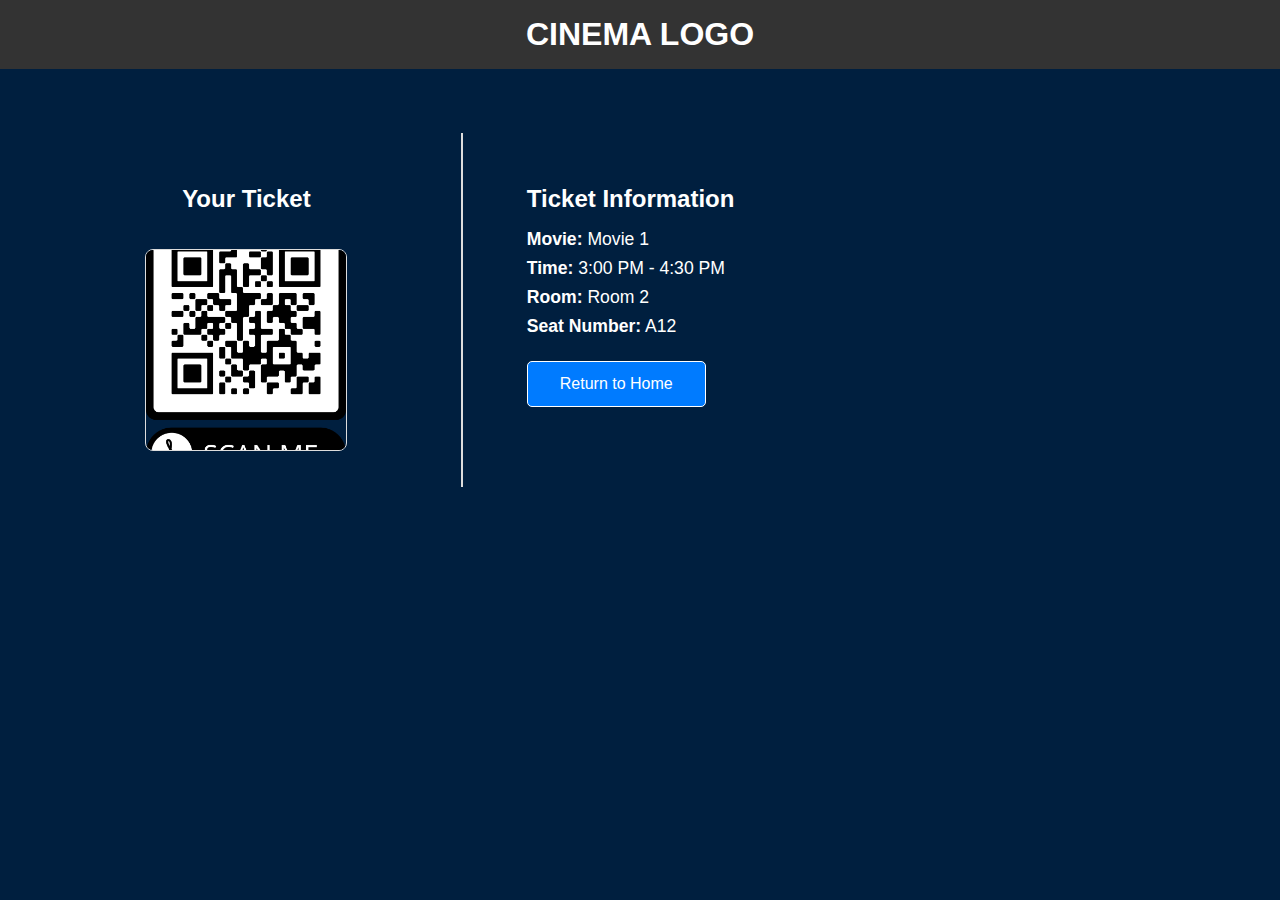
<file: result.html>
<!DOCTYPE html>
<html lang="en">
<head>
    <meta charset="UTF-8">
    <meta name="viewport" content="width=device-width, initial-scale=1.0">
    <title>Ticket Confirmation</title>
    <link rel="stylesheet" href="styles.css">
</head>
<body>
    <header>
        <h1 class="logo">CINEMA LOGO</h1>
    </header>

    <div class="container result-page">
        <!-- Left Section - QR Code -->
        <div class="qr-section">
            <div class="qr-container">
                <h2>Your Ticket</h2>
                <img src="qrcode-placeholder.png" alt="QR Code" class="qr-code">
            </div>
        </div>

        <!-- Right Section - Movie Information -->
        <div class="info-section">
            <h2>Ticket Information</h2>
            <p><strong>Movie:</strong> Movie 1</p>
            <p><strong>Time:</strong> 3:00 PM - 4:30 PM</p>
            <p><strong>Room:</strong> Room 2</p>
            <p><strong>Seat Number:</strong> A12</p>
            <a href="index.html" class="btn">Return to Home</a>
        </div>
    </div>
</body>
</html>
</file>
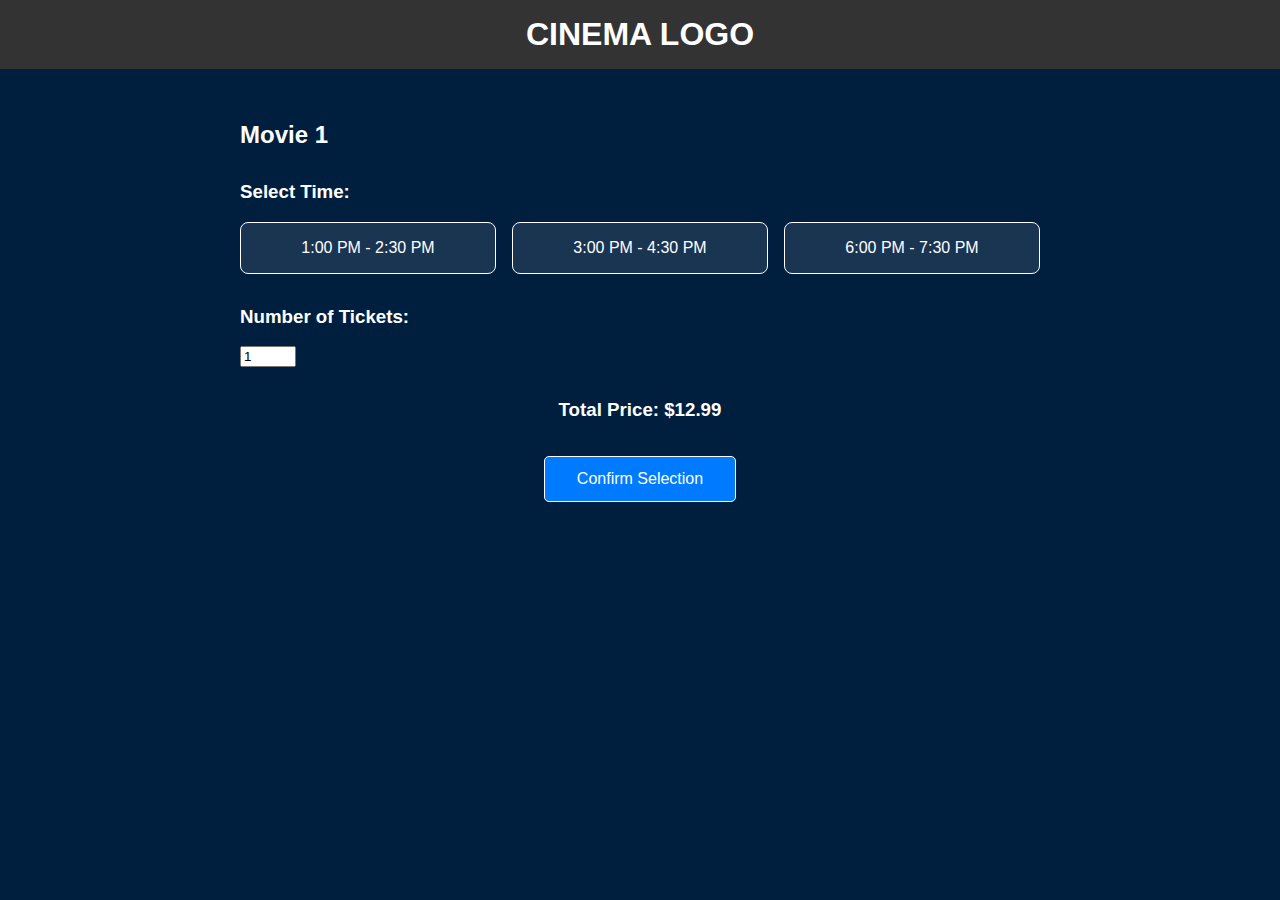
<file: ticket.html>
<!DOCTYPE html>
<html lang="en">
<head>
    <meta charset="UTF-8">
    <meta name="viewport" content="width=device-width, initial-scale=1.0">
    <title>Select Time</title>
    <link rel="stylesheet" href="styles.css">
</head>
<body>
    <header>
        <h1 class="logo">CINEMA LOGO</h1>
    </header>

    <div class="container ticket-page">
        <div class="movie-selection">
            <h2>Movie 1</h2>
            <div class="time-slots">
                <h3>Select Time:</h3>
                <div class="time-options">
                    <div class="time-card">1:00 PM - 2:30 PM</div>
                    <div class="time-card">3:00 PM - 4:30 PM</div>
                    <div class="time-card">6:00 PM - 7:30 PM</div>
                </div>
            </div>

            <div class="ticket-quantity">
                <h3>Number of Tickets:</h3>
                <input type="number" id="ticket-quantity" value="1" min="1" max="10">
            </div>

            <div class="price">
                <h3>Total Price: <span id="total-price">$12.99</span></h3>
                <a href="#" id="confirm-btn" class="btn confirm-btn">Confirm Selection</a>
            </div>
        </div>
    </div>

    <script>
        const ticketPrice = 12.99;
        
        document.getElementById('ticket-quantity').addEventListener('input', updatePrice);
        
        function updatePrice() {
            const quantity = document.getElementById('ticket-quantity').value;
            const totalPrice = (ticketPrice * quantity).toFixed(2);
            document.getElementById('total-price').textContent = `$${totalPrice}`;
        }

        document.querySelectorAll('.time-card').forEach(card => {
            card.addEventListener('click', () => {
                document.querySelectorAll('.time-card').forEach(c => c.classList.remove('selected-time'));
                card.classList.add('selected-time');
            });
        });

        document.getElementById('confirm-btn').addEventListener('click', (event) => {
            const selectedTime = document.querySelector('.time-card.selected-time');
            if (!selectedTime) {
                alert('Please select a time slot.');
                event.preventDefault();
            } else {
                const movieTitle = "Movie 1";
                const time = selectedTime.textContent.trim();
                const room = "Room 2";
                const seat = "A12";
                const quantity = document.getElementById('ticket-quantity').value;

                const url = `result.html?movie=${encodeURIComponent(movieTitle)}&time=${encodeURIComponent(time)}&room=${encodeURIComponent(room)}&seat=${encodeURIComponent(seat)}&quantity=${encodeURIComponent(quantity)}`;
                document.getElementById('confirm-btn').href = url;
            }
        });
    </script>
</body>
</html>
</file>
<file: styles.css>
/* styles.css */
body {
    margin: 0;
    font-family: Arial, sans-serif;
}

.logo {
    text-align: center;
    background-color: #333;
    color: white;
    padding: 1rem;
    margin: 0;
}

.container {
    padding: 2rem;
}

/* Home Page Styles */
.movie-grid {
    display: grid;
    grid-template-columns: repeat(auto-fit, minmax(180px, 1fr));
    gap: 1.5rem;
    margin-bottom: 2rem;
}

.movie-card {
    border: 1px solid #ddd;
    border-radius: 8px;
    overflow: hidden;
    text-align: center;
}

.movie-card img {
    width: 100%;
    height: 250px;
    object-fit: cover;
}

.featured-movie {
    border-top: 2px solid #333;
    padding-top: 2rem;
}

.movie-details {
    display: flex;
    gap: 2rem;
    margin-top: 1rem;
}

.movie-details img {
    width: 300px;
    height: 400px;
    object-fit: cover;
    border-radius: 8px;
}

.movie-info {
    flex: 1;
}

/* Ticket Page Styles */
.ticket-page {
    max-width: 800px;
    margin: 0 auto;
}

.time-slots {
    margin: 2rem 0;
}

.time-options {
    display: grid;
    grid-template-columns: repeat(auto-fit, minmax(200px, 1fr));
    gap: 1rem;
}

.time-card {
    padding: 1rem;
    border: 1px solid #ddd;
    border-radius: 8px;
    text-align: center;
    cursor: pointer;
}

.time-card:hover {
    background-color: #f5f5f5;
}

.price {
    text-align: center;
    margin-top: 2rem;
}

/* Common Styles */
.btn {
    display: inline-block;
    padding: 0.8rem 2rem;
    background-color: #007bff;
    color: white;
    text-decoration: none;
    border-radius: 5px;
    margin-top: 1rem;
}

.btn:hover {
    background-color: #0056b3;
}

.confirm-btn {
    background-color: #28a745;
}

.confirm-btn:hover {
    background-color: #218838;
}

.selected-time {
    background-color: #007bff;
    color: white;
    font-weight: bold;
}

.result-page {
    display: flex;
    gap: 2rem;
    margin-top: 2rem;
}

.qr-section {
    flex: 0 0 30%;
    display: flex;
    align-items: center;
    justify-content: center;
    border-right: 2px solid #ddd;
    padding: 2rem;
}

.qr-container {
    text-align: center;
}

.qr-code {
    width: 200px;
    height: 200px;
    object-fit: cover;
    border: 1px solid #ddd;
    border-radius: 8px;
    margin-top: 1rem;
}

.info-section {
    flex: 1;
    padding: 2rem;
}

.info-section h2 {
    margin-bottom: 1rem;
}

.info-section p {
    margin: 0.5rem 0;
    font-size: 1.1rem;
}
body {
    margin: 0;
    font-family: Arial, sans-serif;
    background-color: #001f3f; /* Dark blue background */
    color: white; /* White text */
}

h1, h2, h3, p {
    color: white; /* Ensure all headings and paragraphs are white */
}

a.btn {
    background-color: #007bff; /* Blue button */
    color: white;
    border: 1px solid white;
}

a.btn:hover {
    background-color: #0056b3;
}

.movie-card {
    background-color: rgba(255, 255, 255, 0.1); /* Slightly transparent dark card */
    color: white;
    border: 1px solid white;
}

.time-card {
    background-color: rgba(255, 255, 255, 0.1);
    color: white;
    border: 1px solid white;
}

.time-card.selected-time {
    background-color: #007bff;
    color: white;
}
</file>
